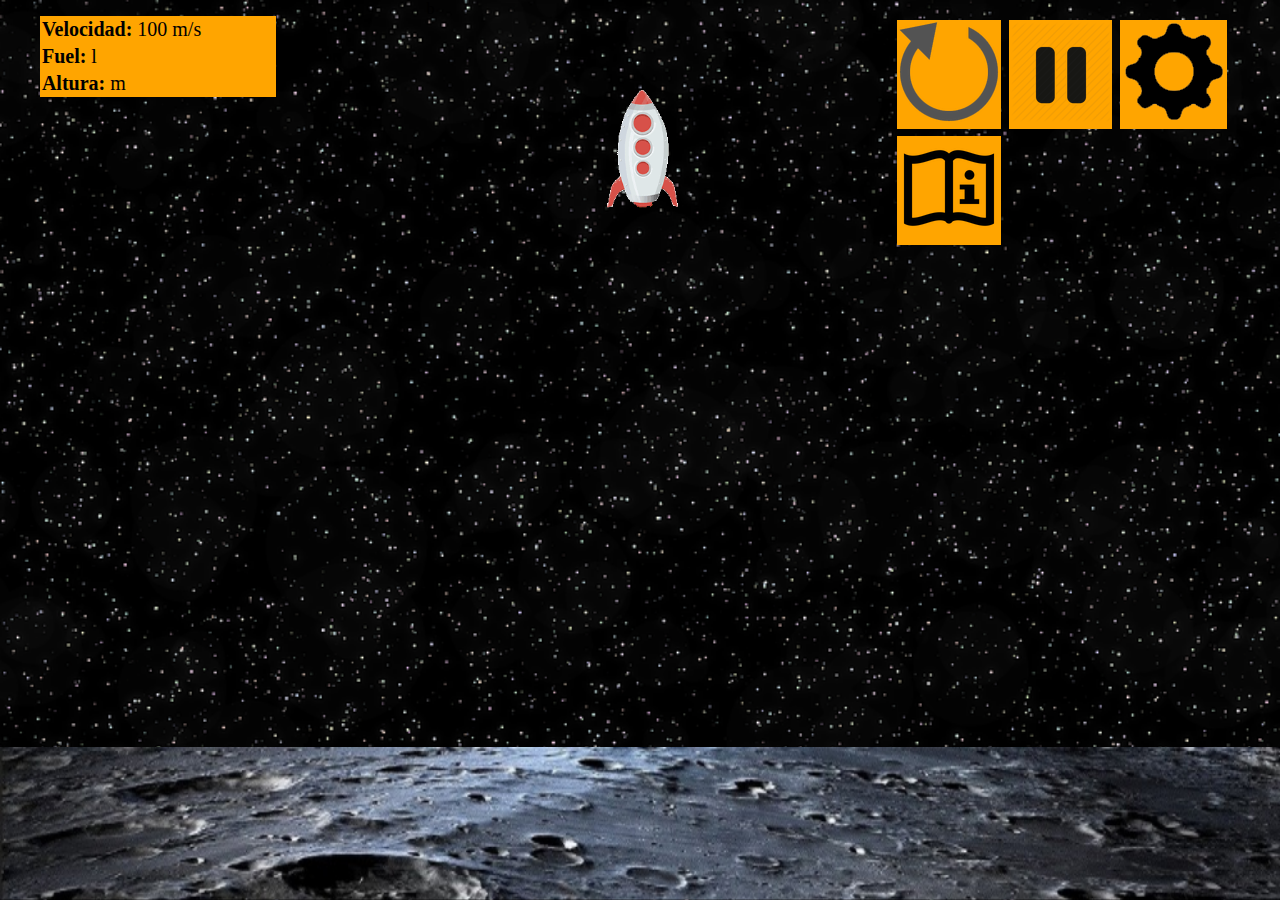
<file: index.html>
<!DOCTYPE html><html><head> <title>Lunar Lander</title> <meta name="description" content=""> <meta name="viewport" content="width=device-width, initial-scale=1.0"> <link rel='stylesheet' media='screen and (min-width: 961px)' href='css/d.css'> <link rel='stylesheet' media='screen and (max-width: 960px)' href='css/m.css'> <script src="js/js.js"></script></head><body> <div id="nave"> <img id="naveIcono" src="img/Nave.png" alt="img nave"> </div><div class="a"> <div id="showm"><img src="img/plus.png" alt="img plus"></div><div id="propulsor"> <img id="boton" src="img/bot_propulsorv2.png" alt="boton propulsor"/> </div><ul id="cpanel"> <li><span class="negrita">Velocidad:</span> <span id="velocidad">100</span> m/s</li><li><span class="negrita">Fuel:</span> <span id="fuel"></span> l</li><li><span class="negrita">Altura:</span> <span id="altura"></span> m</li></ul> </div><div class="b">b</div><div class="c"> <div id="hidem"></div><ul id="menu"> <li><a href="#" id="reiniciar"><img src="img/reiniciar.png" alt="img reiniciar"></a></li><li id="stop"><a href="#" onClick="pausa()"><img src="img/pause.png" alt="img pause"></a></li><li id="play"><a href="#" onclick="empieza()"><img src="img/play.png" alt="img play"></a></li><li><a href="#"><img src="img/opciones.png" alt="img opciones"></a></li><li><a href="instrucciones.html"><img src="img/instructions.png" alt="img instrucciones"></a></li></ul> </div><div class="d"><img id="luna" src="img/aterrizaje.jpg" alt="aterrizaje"></div><div id="win"><h1> HAS GANADO </h1><a href="index.html"><img src="img/reinicie.png" alt="Boton retry"/></a></div><div id="lose"><h1> HAS PERDIDO </h1><a href="index.html"><img src="img/reinicie.png" alt="Boton retry"/></a></div></body></html>
</file>
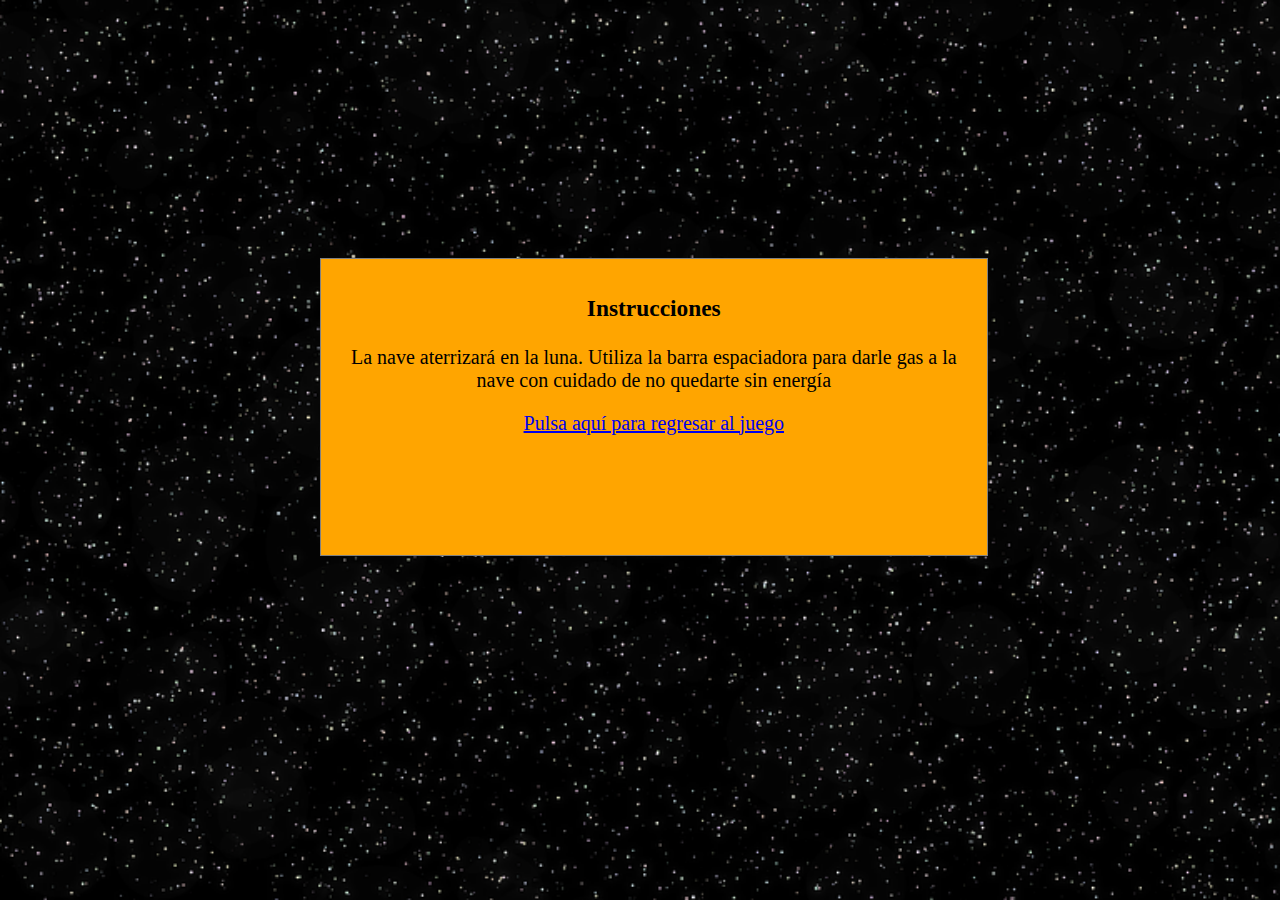
<file: instrucciones.html>
<!DOCTYPE html>
<html>
<head>
<meta http-equiv="Content-Type" content="text/html; charset=utf-8" />
<meta name="viewport" content="width=device-width, initial-scale=1.0">
<title>Instrucciones Lunar lander</title>
<link rel='stylesheet' href='css/d.css'>
</head>
<body>
<div id='instrucciones'>
<h3>Instrucciones</h3>
<p>La nave aterrizará en la luna. Utiliza la barra espaciadora para darle gas a la nave con cuidado de no quedarte sin energía</p>
<p><a href="index.html">Pulsa aquí para regresar al juego</a></p>
</div>
</body>
</html>
</file>
<file: css/d.css>
body,html{height:100%;padding:0px;margin:0px;background: url(../img/fondo.png) no-repeat center center fixed;background-size: cover;z-index: -1;}h1{font-weight: bold;font-size: 20px;background-color: orange;width: 50%;position: absolute;margin-left: 25%;margin-top: 1%;border:1px solid #808080;padding:1%;}h1,h3,p{text-align: center;}.c{display:block !important}.a,.b,.c{display:inline-block;width:33.33%;height:100%;float:left;}.d{height:17%;width:100%;position:fixed;bottom:0px;text-align: center;z-index:0;}#luna{height: 100%;width: 100%;}#nave{text-align:center;position:fixed;top:10%;width:100%;height:20%;z-index:2;}#nave img{height:100%;}#cpanel li,#menu li,#instrucciones{background-color: orange;padding: 0.5%;font-size: 20px;list-style: none;}#cpanel li{width: 60%;}#menu li{float: left;margin: 1%;}#hidem,#showm{display:none;}.negrita{font-weight: bold;}#win,#lose{z-index:3;position:fixed;background-color:orange; width:60%;height:40%;left: 20%;top: 23%;opacity: 0.7;border-radius: 10px;display:none;color:#b82e2e;text-align:center;}#win img,#lose img{margin-top: 7%;}#instrucciones{width: 50%;position: absolute;top:50%;left:50%;margin-left:-25%;height:30%;margin-top:-15%;border:1px solid #808080;padding:1%;}#boton{display: none;}#play{display: none;}
</file>
<file: css/m.css>
*{padding:0px;margin:0px;}body,html{height:100%;padding:0px;margin:0px;background: url(../img/fondo.png) no-repeat center center fixed;background-size: cover;}.a{width:100%;height:90px;overflow:hidden;position:fixed;top:0px}.b{width:100%;height:100%;overflow:hidden;}.c{position:fixed;top:0px;bottom:0px;left:0px;right:0px;display:none;z-index:1}.d{height:17%;width:100%;position:fixed;bottom:0px;text-align: center;}#luna{height: 100%;width: 100%;}#nave{text-align:center;position:fixed;top:10%;width:100%;height:20%;z-index:2;}#nave img{height:100%;}#cpanel{height: 100%;width: 100%;}#cpanel li{background-color: orange;padding: 1%;font-size: 20px;list-style: none;width: 50%;}#hidem,#showm{float:right;background-color:orange;}#negrita{font-weight: bold;}#win,#lose{z-index:3;position:fixed;background-color:orange; width:60%;height:50%;left: 20%;top: 20%;opacity: 0.7;border-radius: 10px;display:none;color:#b82e2e;text-align:center;}#propulsor{z-index:3;position:fixed;bottom: 0;}#menu{z-index:3;position:fixed;background-color: orange; width: 85%; height: 60%; left: 10%; top: 18%; opacity: 0.7; border-radius: 10px; color: #b82e2e; text-align: center;}
</file>
